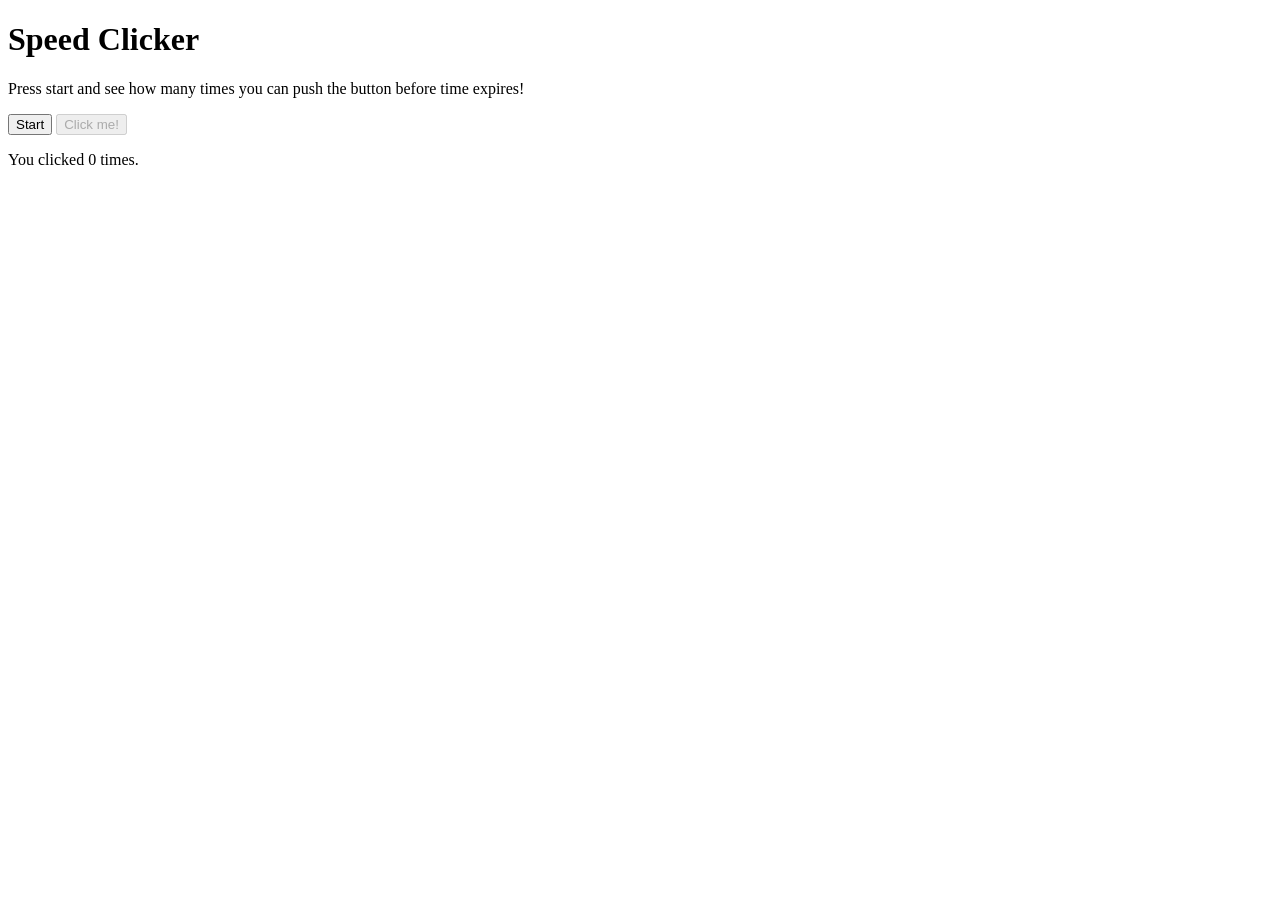
<file: lec08_02/index.html>
<!DOCTYPE html>
<html>
  <head>
    <title>repl.it</title>
  </head>
  <body>
    <h1>Speed Clicker</h1>

    <p>
    Press start and see how many times you can push the button before
    time expires!
    </p>
    
    <button id="start">Start</button>
    <button id="clickme" disabled="true">Click me!</button>
    <p id="results">You clicked 0 times.</p>
    
    <script src="script.js"></script>
    
    <script>
      pageLoaded();
    </script>
  </body>
</html>
</file>
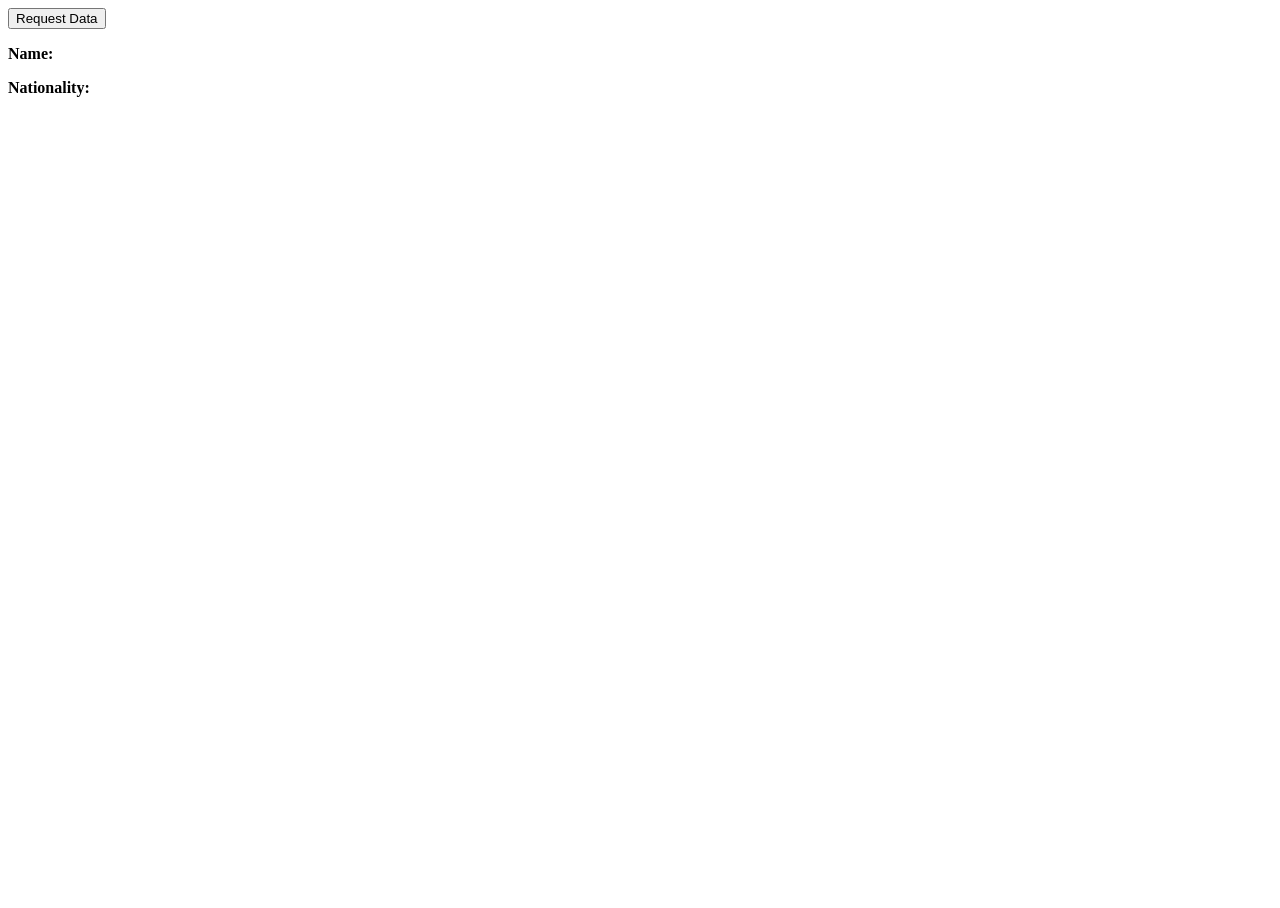
<file: lec09_01/index.html>
<!DOCTYPE html>
<html>

<head>
  <meta charset="utf-8">
  <meta name="viewport" content="width=device-width">
  <title>replit</title>
  <link href="style.css" rel="stylesheet" type="text/css" />
</head>

<body>
  <button onclick="requestData()">Request Data</button>
  <p><b>Name:</b> <span id="name"></span></p>
  <p><b>Nationality:</b> <span id="nationality"></span></p>

  <script src="script.js"></script>

</body>
</html>
</file>
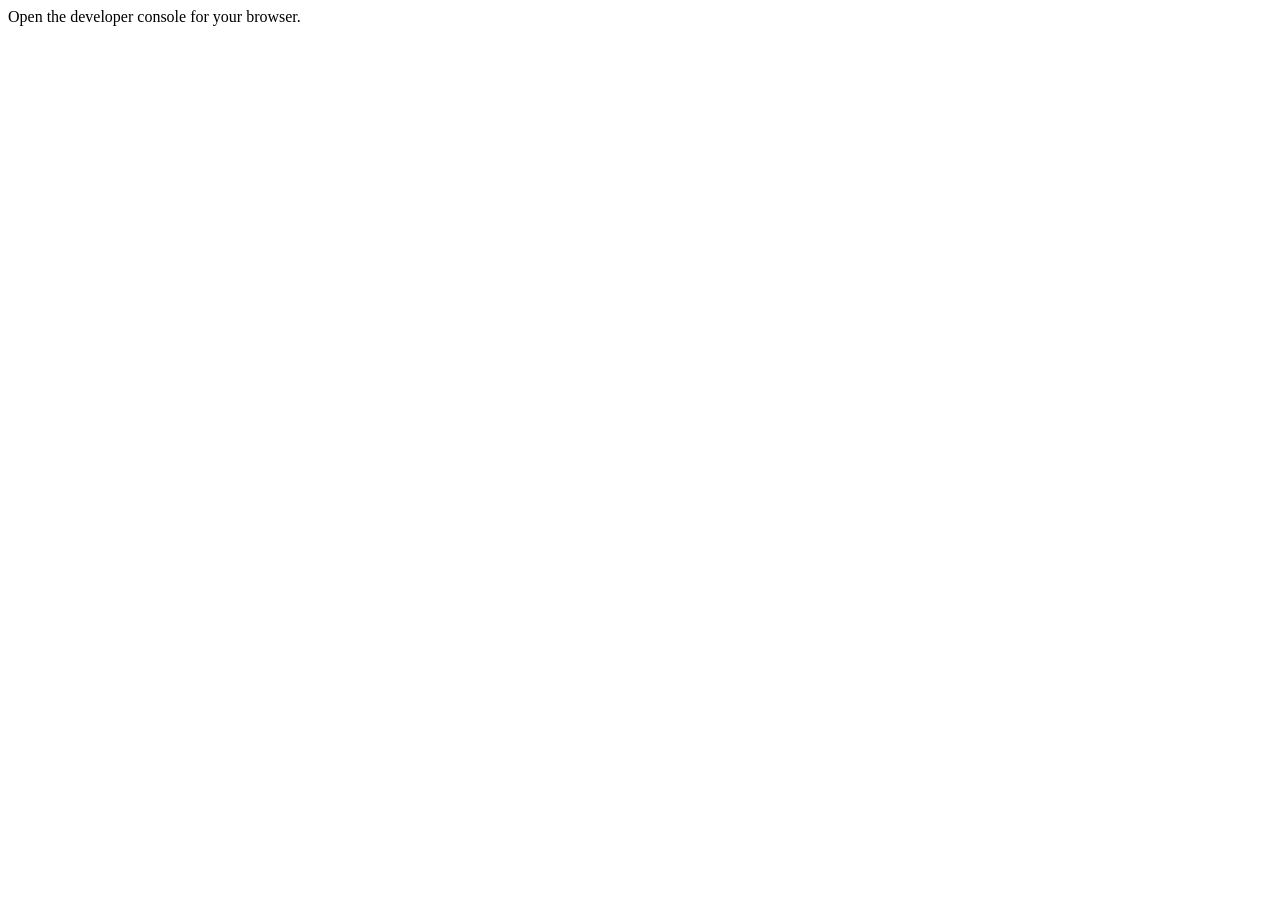
<file: lec10_01/index.html>
<!DOCTYPE html>
<html>

<head>
  <meta charset="utf-8">
  <meta name="viewport" content="width=device-width">
  <title>replit</title>
  <link href="style.css" rel="stylesheet" type="text/css" />
</head>

<body>
  Open the developer console for your browser.
  <script src="script.js"></script>
  <script>
    pageLoaded();
  </script>
</body>
</html>
</file>
<file: lec09_01/style.css>
html, body {
  height: 100%;
  width: 100%;
}
</file>
<file: lec10_01/style.css>
html, body {
  height: 100%;
  width: 100%;
}
</file>
